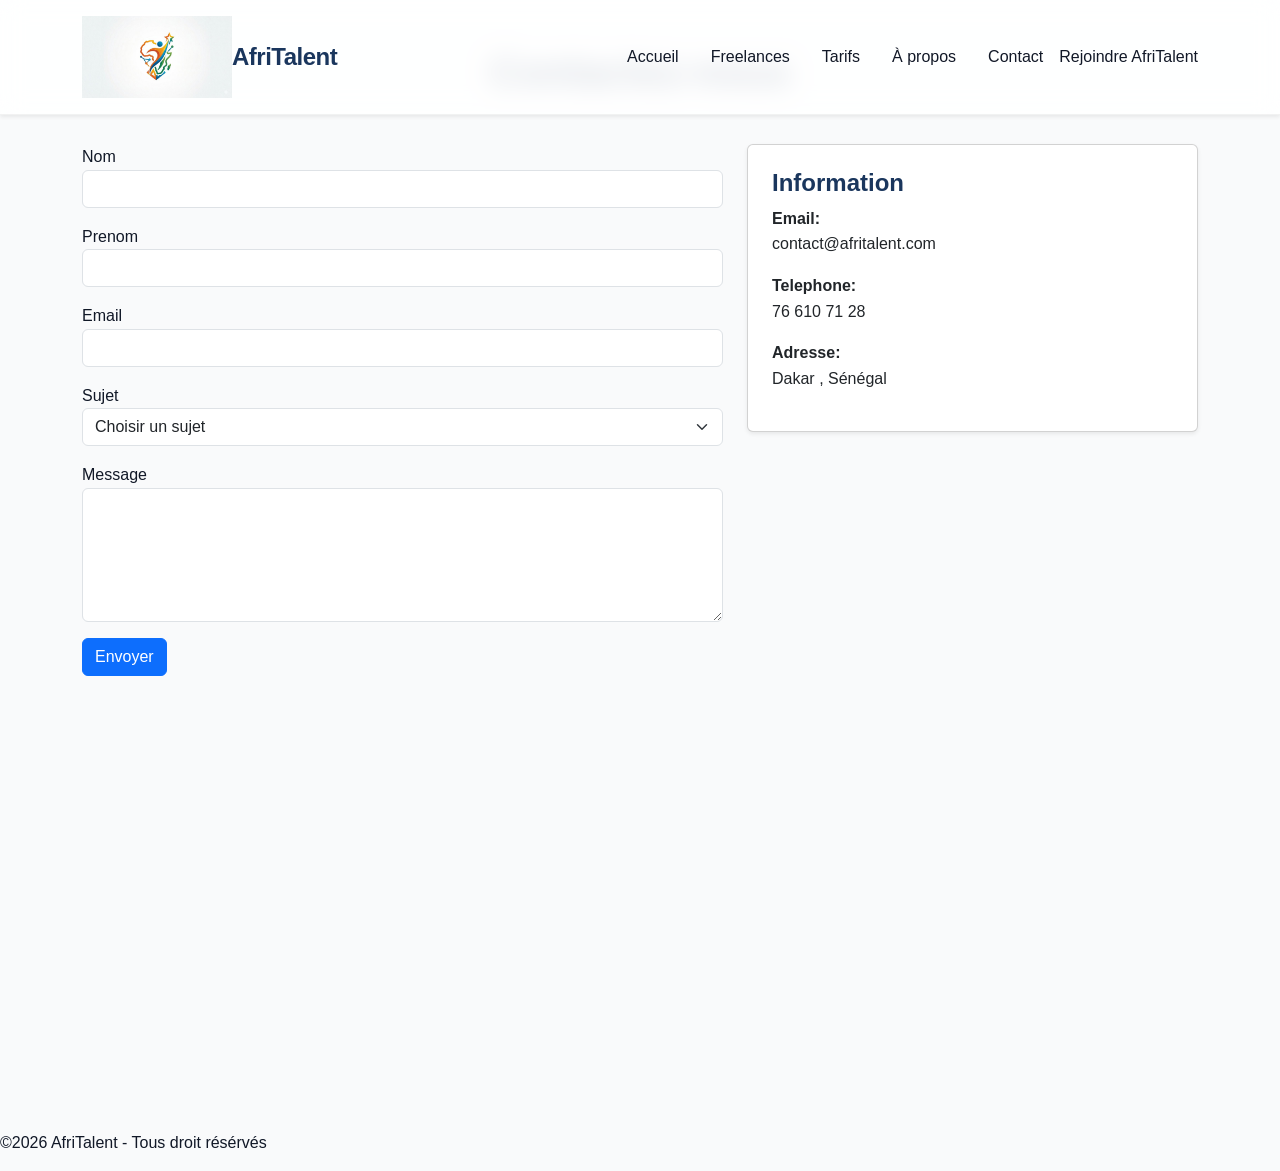
<file: contact.html>
<!DOCTYPE html>
<html lang="en">
<head>
  <meta charset="UTF-8">
  <meta name="viewport" content="width=device-width, initial-scale=1.0">
  <title>Contact</title>
<link rel="stylesheet" href="https://cdnjs.cloudflare.com/ajax/libs/font-awesome/6.5.0/css/all.min.css">
<link href="https://cdn.jsdelivr.net/npm/bootstrap@5.3.3/dist/css/bootstrap.min.css" rel="stylesheet">
<link href="https://cdn.jsdelivr.net/npm/bootstrap-icons/font/bootstrap-icons.css" rel="stylesheet">
<link rel="stylesheet" href="css/style.css">
</head>
<body>
  <nav class="navbar navbar-expand-lg fixed-top bg-white shadow-sm">
  <div class="container">
        <img src="images/logo2.png" alt="logo" width="150">
    <a class="navbar-brand fw-bold" href="contact.html">AfriTalent</a>

    <button class="navbar-toggler" data-bs-toggle="collapse" data-bs-target="#nav">
      <span class="navbar-toggler-icon"></span>
    </button>

    <div class="collapse navbar-collapse" id="nav">
      <ul class="navbar-nav ms-auto">
      <li><a class="nav-link" href="#">Accueil</a></li>
        <li><a class="nav-link" href="#">Freelances</a></li>
        <li><a class="nav-link" href="#">Tarifs</a></li>
        <li><a class="nav-link" href="#">À propos</a></li>
        <li><a class="nav-link" href="#">Contact</a></li>
      </ul>
      <a href="contact.html" btn btn-outlinr-warning>Rejoindre AfriTalent</a>
  </nav>
  <section class="container py-5">
    <h1 class="text-center mb-5">Contactez-nous</h1>
    <div class="row">
      <div class="col-md-7">
        <form id="contactform">
          <div class="mb-3">
            <label>Nom</label>
            <input type="text" class="form-control" id="nom">
            <small class="text-danger" id="nomError"></small>
          </div>

           <div class="mb-3">
            <label>Prenom</label>
            <input type="text" class="form-control" id="prenom">
            <small class="text-danger" id="prenomError"></small>
          </div>

           <div class="mb-3">
            <label>Email</label>
            <input type="text" class="form-control" id="nom">
            <small class="text-danger" id="emailError"></small>
          </div>

          <div class="mb-3">
            <label>Sujet</label>
            <select class="form-select" id="sujet">
              <option value="">Choisir un sujet</option>
              <option>Support</option>
              <option>Partenaire</option>
              <option>Information</option>
            </select>
            <small class="text-danger" id="sujetError"></small>
          </div>

          <div class="mb-3">
            <label>Message</label>
            <textarea class="form-control" rows="5" id="message"></textarea>
            <small class="text-danger" id="messageError"></small>
          </div>

          <button type="submit" class="btn btn-primary">Envoyer</button>

          <div id="successMessage" class="alert alert-success mt-3 d-none">
            Message envoyé avec succés
          </div>

        </form>

      </div>

      <!-- information droite -->
       <div class="col-md-5">
        <div class="card p-4 shadow-sm">
          <h4>Information</h4>
          <p><strong>Email:</strong><br>contact@afritalent.com</p>
          <p><strong>Telephone:</strong><br>76 610 71 28</p>
          <p><strong>Adresse:</strong><br>Dakar , Sénégal</p>
        </div>

       </div>

    </div>
  </section>
<!-- GOOGLE MAPS -->
 <section class="container pb-5">

  <iframe src="https://www.google.com/maps/embed?pb=!1m18..."
  width="100%"
  height="350"
  style="border: 0;"
  allowfullscreen=""
  loading="lazy">

  </iframe>

 </section>


 <!-- js -->
  <script>

document.getElementById("contactForm")
.addEventListener("submit", function(e){

e.preventDefault();

let valid = true;

let nom = document.getElementById("nom").value.trim();
let prenom = document.getElementById("prenom").value.trim();
let email = document.getElementById("email").value.trim();
let sujet = document.getElementById("sujet").value;
let message = document.getElementById("message").value.trim();

document.getElementById("nomError").innerText = "";
document.getElementById("prenomError").innerText = "";
document.getElementById("emailError").innerText = "";
document.getElementById("sujetError").innerText = "";
document.getElementById("messageError").innerText = "";

if(nom === ""){
document.getElementById("nomError").innerText =
"Le nom est obligatoire";
valid = false;
}

if(prenom === ""){
document.getElementById("prenomError").innerText =
"Le prénom est obligatoire";
valid = false;
}

let emailRegex = /^[^ ]+@[^ ]+\.[a-z]{2,3}$/;

if(!email.match(emailRegex)){
document.getElementById("emailError").innerText =
"Email invalide";
valid = false;
}

if(sujet === ""){
document.getElementById("sujetError").innerText =
"Choisissez un sujet";
valid = false;
}

if(message.length < 20){
document.getElementById("messageError").innerText =
"Le message doit contenir au moins 20 caractères";
valid = false;
}

if(valid){
document.getElementById("successMessage")
.classList.remove("d-none");

document.getElementById("contactForm").reset();
}

});

</script>
 <div class="footer-bottom">
    <p>&copy;2026 AfriTalent - Tous droit résérvés</p>
  </div>
</footer>
 
</body>
</html>
</file>
<file: css/style.css>
/* Palette de couleurs */
:root {
    --primary-color: #1A365D;      
    --accent-color: #FF6B6B;       
    --dark-color: #111827;         
    --light-color: #F9FAFB;        
    --card-bg: #FFFFFF;            

    /* Typographie */
    --font-title: 'Syne', sans-serif;
    --font-body: 'Inter', sans-serif;

    /* Espacements et structure */
    --spacing-sm: 0.5rem;
    --spacing-md: 1rem;
    --spacing-lg: 2rem;
    --border-radius: 16px;          
    
    /* Transition globale */
    --transition-smooth: all 0.3s ease;
}

/* reset css de base */
*, *::before, *::after {
    box-sizing: border-box;
    margin: 0;
    padding: 0;
}

body {
    font-family: var(--font-body);
    background-color: var(--light-color);
    color: var(--dark-color);
    line-height: 1.6;
    overflow-x: hidden;
}

h1, h2, h3, h4, h5, h6 {
    font-family: var(--font-title);
    font-weight: 800;
    color: var(--primary-color);
}

a {
    text-decoration: none;
    color: inherit;
    transition: var(--transition-smooth);
}

/* 3. STYLE DE LA BARRE DE NAVIGATION (NAVBAR) */

/* Navbar fixe en haut avec flou d'arrière-plan moderne */
.navbar {
    background-color: rgba(255, 255, 255, 0.85) !important;
    backdrop-filter: blur(12px);
    -webkit-backdrop-filter: blur(12px);
    border-bottom: 1px solid rgba(0, 0, 0, 0.05);
    padding: var(--spacing-md) 0;
    transition: var(--transition-smooth);
    z-index: 1030;
}

/* Alignement et visibilité du Logo AfriTalent */
.navbar-brand {
    font-family: var(--font-title);
    font-weight: 800;
    font-size: 1.5rem;
    color: var(--primary-color) !important;
    letter-spacing: -0.5px;
}

.navbar-brand span {
    color: var(--accent-color);
}

/* Alignement des liens de navigation */
.navbar-nav {
    align-items: center;
}

.nav-link {
    font-family: var(--font-body);
    font-weight: 500;
    color: var(--dark-color) !important;
    padding: 0.5rem 1rem !important;
    border-radius: 8px;
}

/* Effet hover doux sur les liens */
.nav-link:hover {
    color: var(--primary-color) !important;
    background-color: rgba(26, 54, 93, 0.05);
}

/* Bouton d'action principal (CTA) "Rejoindre AfriTalent" très visible */
.btn-cta-nav {
    background-color: var(--primary-color);
    color: #ffffff !important;
    font-family: var(--font-body);
    font-weight: 600;
    padding: 0.6rem 1.2rem !important;
    border-radius: var(--border-radius);
    margin-left: var(--spacing-md);
    box-shadow: 0 4px 14px rgba(26, 54, 93, 0.2);
}

.btn-cta-nav:hover {
    background-color: var(--accent-color);
    transform: translateY(-2px);
    box-shadow: 0 6px 20px rgba(255, 107, 107, 0.3);
    color: #ffffff !important;
}

/* Correction responsive pour le menu mobile */
@media (max-width: 991.98px) {
    .navbar-nav {
        align-items: flex-start;
        padding-top: var(--spacing-md);
    }
    .btn-cta-nav {
        margin-left: 0;
        margin-top: var(--spacing-sm);
        width: 100%;
        text-align: center;
    }
}
/* ==========================================================================
   4. SECTION HERO (Accueil)
   ========================================================================== */
.hero-section {
    padding: 120px 0 80px 0;
    background: radial-gradient(circle at 90% 10%, rgba(255, 107, 107, 0.05) 0%, rgba(26, 54, 93, 0) 70%);
}

.hero-title {
    font-size: clamp(2.5rem, 5vw, 4rem); /* Typographie expressive adaptative */
    line-height: 1.1;
    margin-bottom: var(--spacing-md);
    letter-spacing: -1px;
}

.hero-stats {
    margin-top: var(--spacing-lg);
    border-top: 1px solid rgba(0, 0, 0, 0.08);
    padding-top: var(--spacing-md);
}

/* Style des compteurs (qui seront animés en JS plus tard) */
.stat-number {
    font-family: var(--font-title);
    font-size: 2.2rem;
    font-weight: 800;
    color: var(--accent-color);
    display: block;
}

.stat-label {
    font-size: 0.9rem;
    color: #6B7280;
}

/* ==========================================================================
   5. SECTION "COMMENT ÇA MARCHE" - BENTO GRID
   ========================================================================== */
.bento-grid {
    display: grid;
    grid-template-columns: repeat(3, 1fr);
    gap: var(--spacing-md);
    margin-top: var(--spacing-lg);
}

/* Cartes Bento asymétriques */
.bento-card {
    background-color: var(--card-bg);
    border: 1px solid rgba(0, 0, 0, 0.05);
    border-radius: var(--border-radius);
    padding: var(--spacing-lg);
    transition: var(--transition-smooth);
    box-shadow: 0 4px 6px -1px rgba(0, 0, 0, 0.05);
}

/* Effet Bento : On fait faire une double largeur à la première carte */
.bento-card:nth-child(1) {
    grid-column: span 2;
    background: linear-gradient(135deg, #1A365D 0%, #2A4365 100%);
    color: #ffffff;
}
.bento-card:nth-child(1) h3 {
    color: #ffffff;
}

.bento-card:hover {
    transform: translateY(-4px);
    box-shadow: 0 10px 20px -5px rgba(0, 0, 0, 0.1);
}

.bento-icon {
    font-size: 2rem;
    margin-bottom: var(--spacing-md);
    color: var(--accent-color);
}
.bento-card:nth-child(1) .bento-icon {
    color: #ffffff;
}

/* ==========================================================================
   6. SECTION CATÉGORIES DE SERVICES (Effets Hover)
   ========================================================================== */
.category-card {
    background-color: var(--card-bg);
    border: 1px solid rgba(0, 0, 0, 0.05);
    border-radius: var(--border-radius);
    padding: var(--spacing-lg);
    text-align: center;
    transition: var(--transition-smooth);
    cursor: pointer;
}

/* Effets de survol CSS demandés : ombre, transformation et changement de couleur */
.category-card:hover {
    transform: scale(1.03);
    border-color: var(--accent-color);
    box-shadow: 0 20px 25px -5px rgba(255, 107, 107, 0.1), 0 10px 10px -5px rgba(255, 107, 107, 0.04);
}

.category-card:hover .cat-icon {
    color: var(--accent-color);
    transform: rotate(10deg);
}

.cat-icon {
    font-size: 2.5rem;
    color: var(--primary-color);
    margin-bottom: var(--spacing-md);
    transition: var(--transition-smooth);
}

/* ==========================================================================
   7. AUTRES SECTIONS (Témoignages & CTA)
   ========================================================================== */
.testimonials-section {
    background-color: #F3F4F6;
    padding: 80px 0;
}

.testimonial-item {
    background-color: var(--card-bg);
    padding: var(--spacing-lg);
    border-radius: var(--border-radius);
    box-shadow: 0 4px 6px rgba(0,0,0,0.02);
}

.cta-banner {
    background: linear-gradient(135deg, var(--primary-color) 0%, var(--dark-color) 100%);
    color: white;
    padding: 60px;
    border-radius: var(--border-radius);
}
</file>
